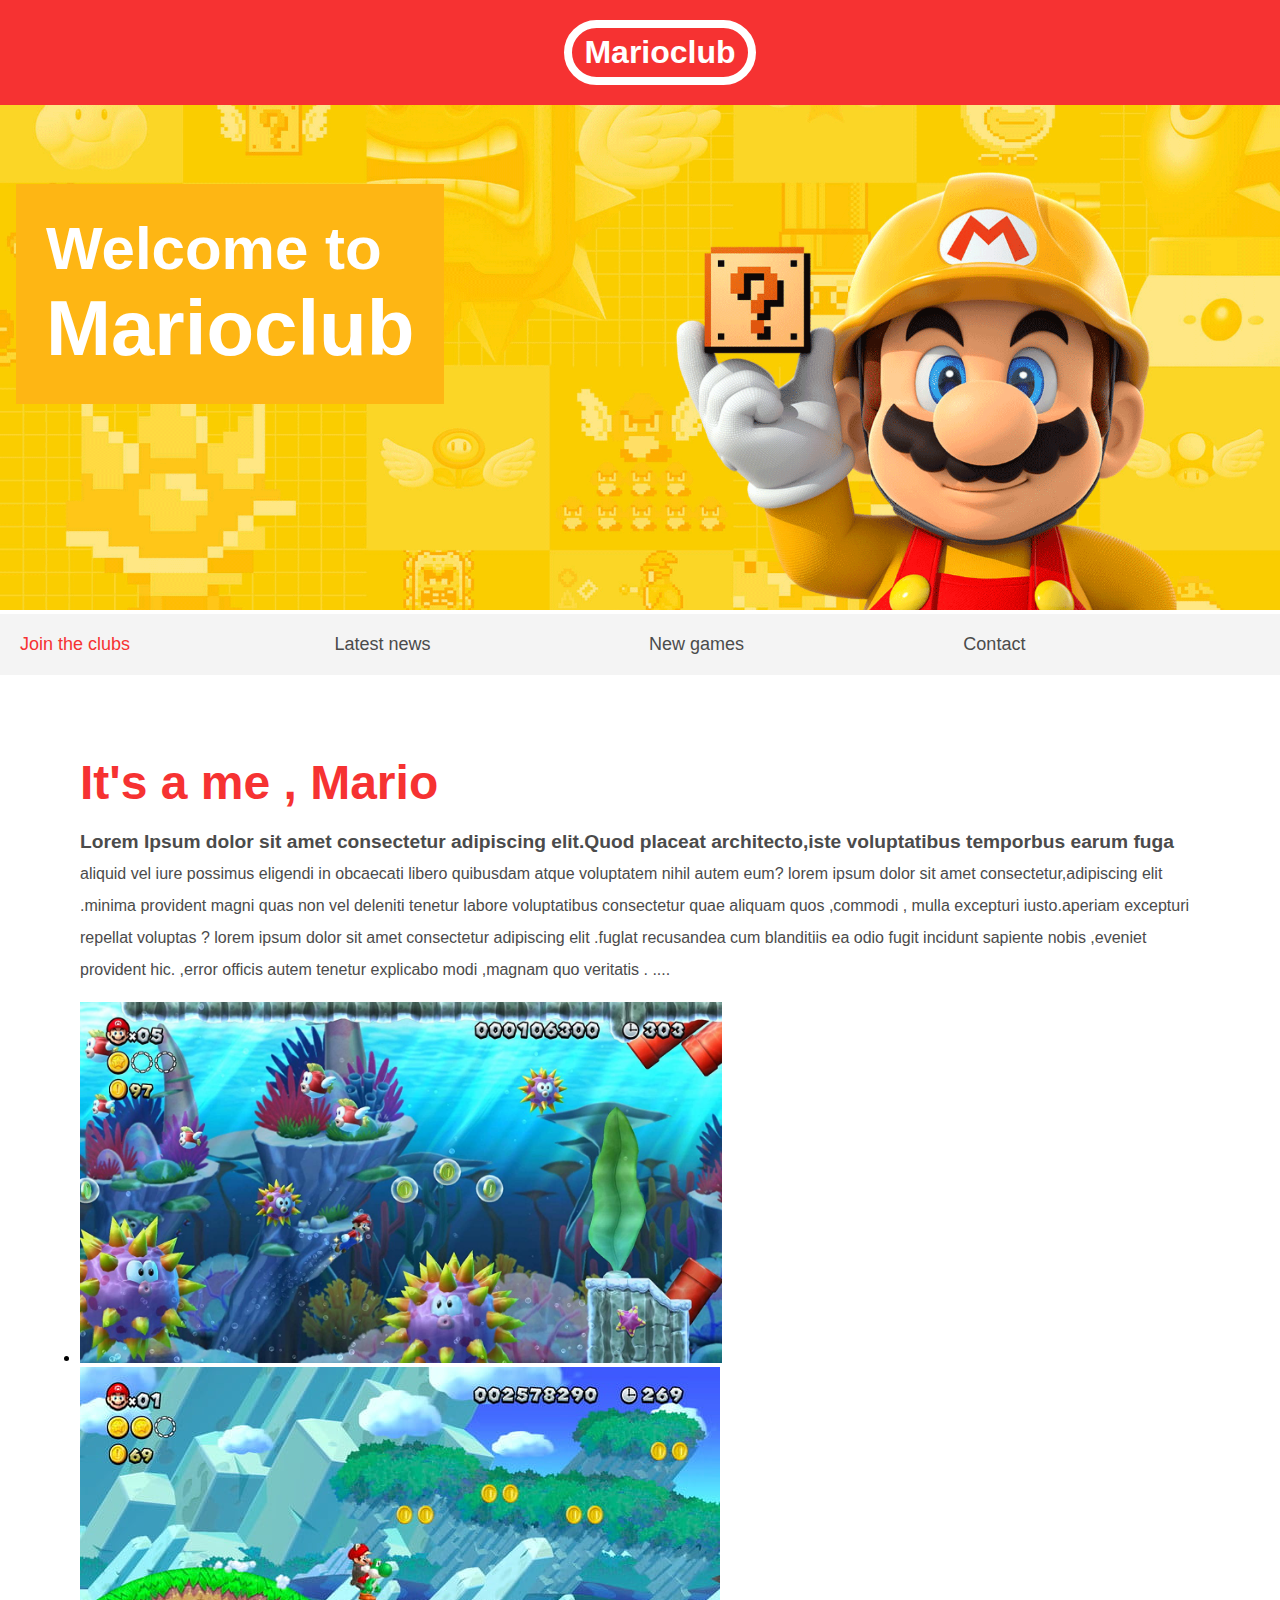
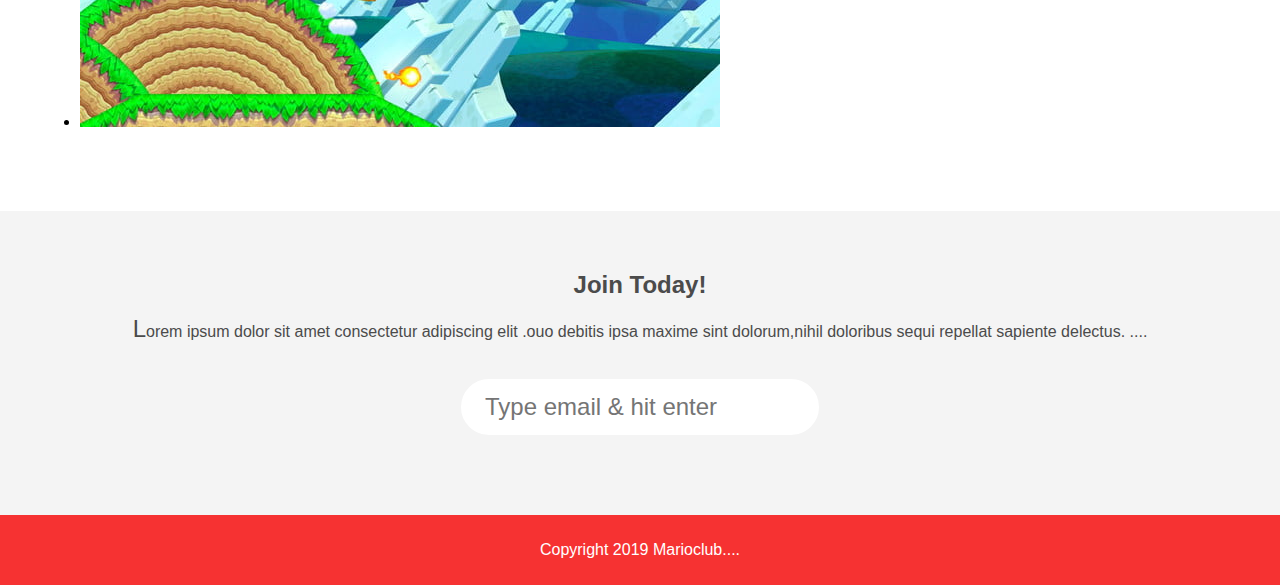
<file: index.html>
<!DOCTYPE html>
<html>
  <head>
    <meta name="viewport" content="width=device-width,initial-scale=1.0" />
    <link rel="stylesheet" href="style.css" />
    <title>Marioclubs</title>
  </head>
  <body>
    <header>
      <h1>Marioclub</h1>
    </header>
    <section class="banner">
      <img
        class="banner-img"
        src="/img/banner.png"
        alt="Marioclub Welcome banner"
      />

      <div class="welcome">
        <h2>Welcome to <br /><span>Marioclub</span></h2>
      </div>
    </section>
    <nav class="main-nav">
      <ul>
        <li><a href="/join.html" class="join">Join the clubs</a></li>
        <li><a href="/news.html">Latest news</a></li>
        <li><a href="/games.html">New games </a></li>
        <li><a href="/contact.html">Contact</a></li>
      </ul>
    </nav>
    <main>
      <article>
        <h2>It's a me , Mario</h2>
        <p>
          Lorem Ipsum dolor sit amet consectetur adipiscing elit.Quod placeat
          architecto,iste voluptatibus temporbus earum fuga aliquid vel iure
          possimus eligendi in obcaecati libero quibusdam atque voluptatem nihil
          autem eum? lorem ipsum dolor sit amet consectetur,adipiscing elit
          .minima provident magni quas non vel deleniti tenetur labore
          voluptatibus consectetur quae aliquam quos ,commodi , mulla excepturi
          iusto.aperiam excepturi repellat voluptas ? lorem ipsum dolor sit amet
          consectetur adipiscing elit .fuglat recusandea cum blanditiis ea odio
          fugit incidunt sapiente nobis ,eveniet provident hic. ,error officis
          autem tenetur explicabo modi ,magnam quo veritatis .
        </p>
      </article>
      <ul class="thumbnail-imgs">
        <li>
          <img class="thumbnail" src="/img/thumb-2.png" alt="mario thumb 2" />
        </li>
        <li>
          <img class="thumbnail" src="/img/thumb-1.png" alt="mario thumb 1" />
        </li>
      </ul>
    </main>
    <section class="join">
      <h2>Join Today!</h2>
      <p>
        Lorem ipsum dolor sit amet consectetur adipiscing elit .ouo debitis ipsa
        maxime sint dolorum,nihil doloribus sequi repellat sapiente delectus.
      </p>
      <form>
        <input
          type="email"
          name="email"
          placeholder="Type email & hit enter"
          required
        />
      </form>
    </section>
    <footer>
      <p class="copyright">Copyright 2019 Marioclub</p>
    </footer>
  </body>
</html>
</file>
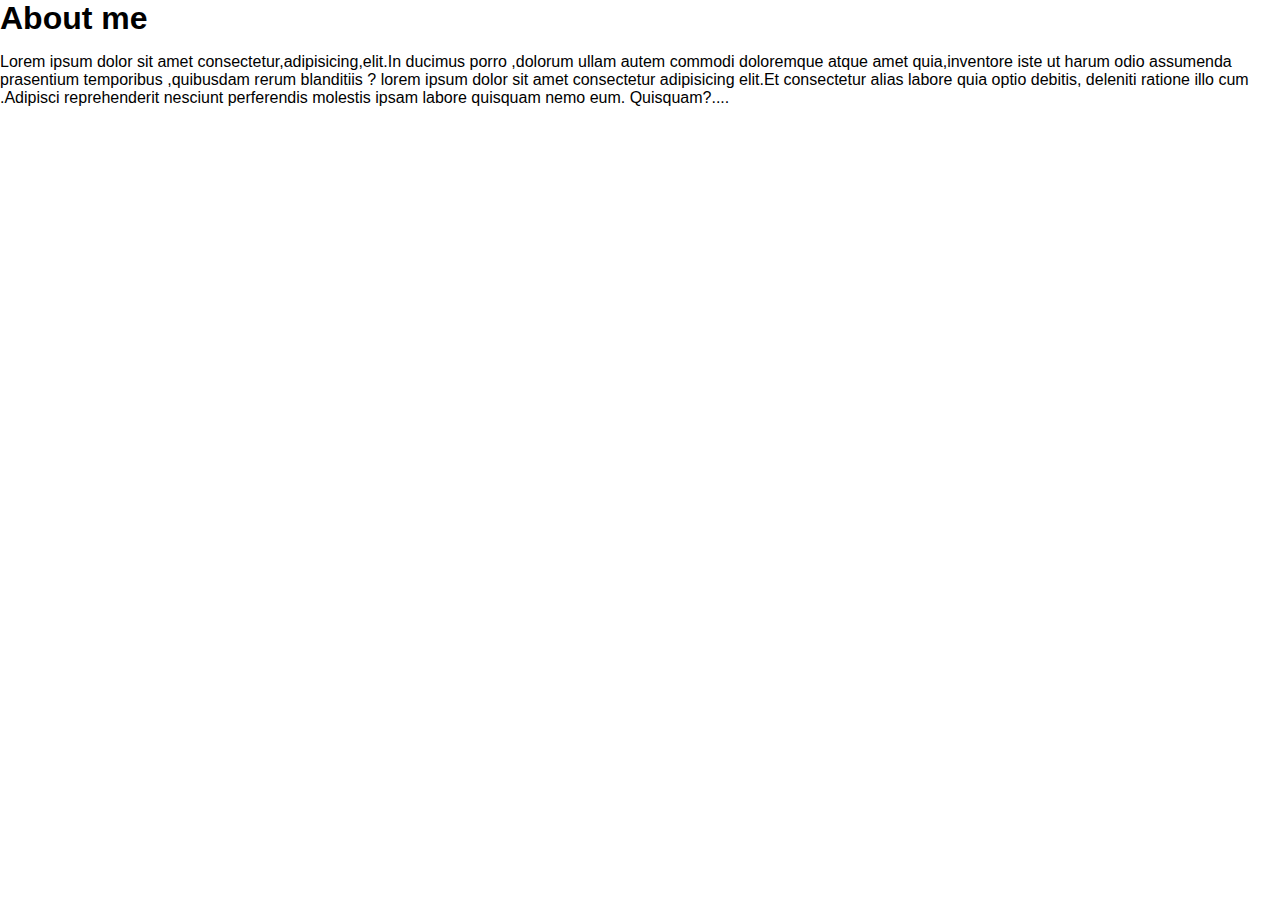
<file: about.html>
<!DOCTYPE html>
<html>
  <head>
    <link rel="stylesheet" href="/style.css">
    <title>CSS Basic</title>
  </head>
  <body>
    <h1>About me </h1>
    <p>Lorem ipsum dolor sit amet consectetur,adipisicing,elit.In ducimus porro ,dolorum ullam autem commodi doloremque atque amet quia,inventore iste ut harum odio assumenda prasentium temporibus ,quibusdam  rerum blanditiis ? lorem ipsum dolor sit amet consectetur adipisicing elit.Et consectetur alias labore quia optio debitis, deleniti ratione illo cum .Adipisci reprehenderit nesciunt perferendis molestis ipsam labore quisquam nemo eum. Quisquam?</p>



     
  </body>
</html>
</file>
<file: style.css>
body,
ul,
li,
h1,
h2,
a {
  margin: 0;
  padding: 0;
  font-family: arial;
}

header {
  background-color: #f63232;
  padding: 20px;
  text-align: center;
  position: fixed;
  width: 100%;
  z-index: 1;
  top: 0;
  left: 0;
}
header h1 {
  color: white;
  border: 8px solid white;
  padding: 6px 12px;
  display: inline-block;
  border-radius: 36px;
}
.banner {
  position: relative;
}

.banner img {
  max-width: 100%;
}

.banner .welcome {
  background-color: #feb614;
  color: white;
  padding: 30px;
  position: absolute;
  top: 30%;
  left: 16px;
}
.banner h2 {
  font-size: 40px;
}
.banner h2 span {
  font-size: 1.3em;
}
nav {
  background-color: #f4f4f4;
  padding: 20px;
  position: sticky;
  top: 104px;
}
nav ul {
  white-space: nowrap;
  max-width: 1200%;
  margin: 0 auto;
}
nav li {
  width: 25%;
  display: inline-block;
  font-size: 24px;
}
nav li a {
  text-decoration: none;
  color: #4b4b4b;
}
nav li a.join {
  color: #f63232;
}
main {
  max-width: 100%;
  width: 1200px;
  margin: 80px auto;
  padding: 0 40px;
  box-sizing: border-box;
}
article h2 {
  color: #f63232;
  font-size: 48px;
}
article p {
  line-height: 2em;
  color: #4b4b4b;
  text-align: left;
}
.image {
  text-align: center;
  margin: 80px 0;
  white-space: nowrap;
}
.image li {
  display: inline-block;
  width: 40%;
  margin: 20px 5%;
}
.image li img {
  max-width: 100%;
}
section.join {
  background: #f4f4f4;
  text-align: center;
  padding: 60px 20px;
  color: #4b4b4b;
}
.join h2 {
  font: 36px;
}
form input {
  margin: 20px 0;
  padding: 10px 20px;
  font-size: 24px;
  border-radius: 28px;
  border: 4px solid white;
}
footer {
  background: #f63232;
  color: white;
  font-size: white;
  padding: 10px;
  text-align: center;
}

/*pseudo classes*/

nav li a:hover {
  text-decoration: underline;
}
.image li:hover {
  position: relative;
  top: -4px;
}
form input:focus {
  border: 4px dashed #4b4b4b;
  outline: none;
}
form input:valid {
  border: 4px solid #71d300;
}
article p::first-line {
  font-weight: bold;
  font-size: 1.2em;
}
section.join p::first-letter {
  font-size: 1.5em;
}
p::selection {
  background-color: red;
  color: white;
}
p::after {
  content: "....";
}
/*responsive style*/

@media screen and (max-width: 1400px) {
  .banner .welcome h2 {
    font-size: 60px;
  }
  nav li {
    font-size: 18px;
  }
}

@media screen and (max-width: 960px) {
  .banner .welcome h2 {
    font-size: 40px;
  }
}

@media screen and (max-width: 700px) {
  .banner .welcome {
    position: relative;
    text-align: center;
    padding: 2px;
  }
  .banner .welcome br {
    display: none;
  }
  .banner .welcome h2 {
    font-size: 25px;
  }
  .banner .welcome span {
    font-size: 1em;
  }
  .image li {
    width: 100%;
    margin: 20px auto;
    display: block;
  }
}
@media screen and (max-width: 560px) {
  nav li {
    font-size: 20px;
    display: block;
    width: 100%;
    margin: 12px 0;
  }
  header {
    position: relative;
  }
  nav {
    top: 0;
  }
}
</file>
